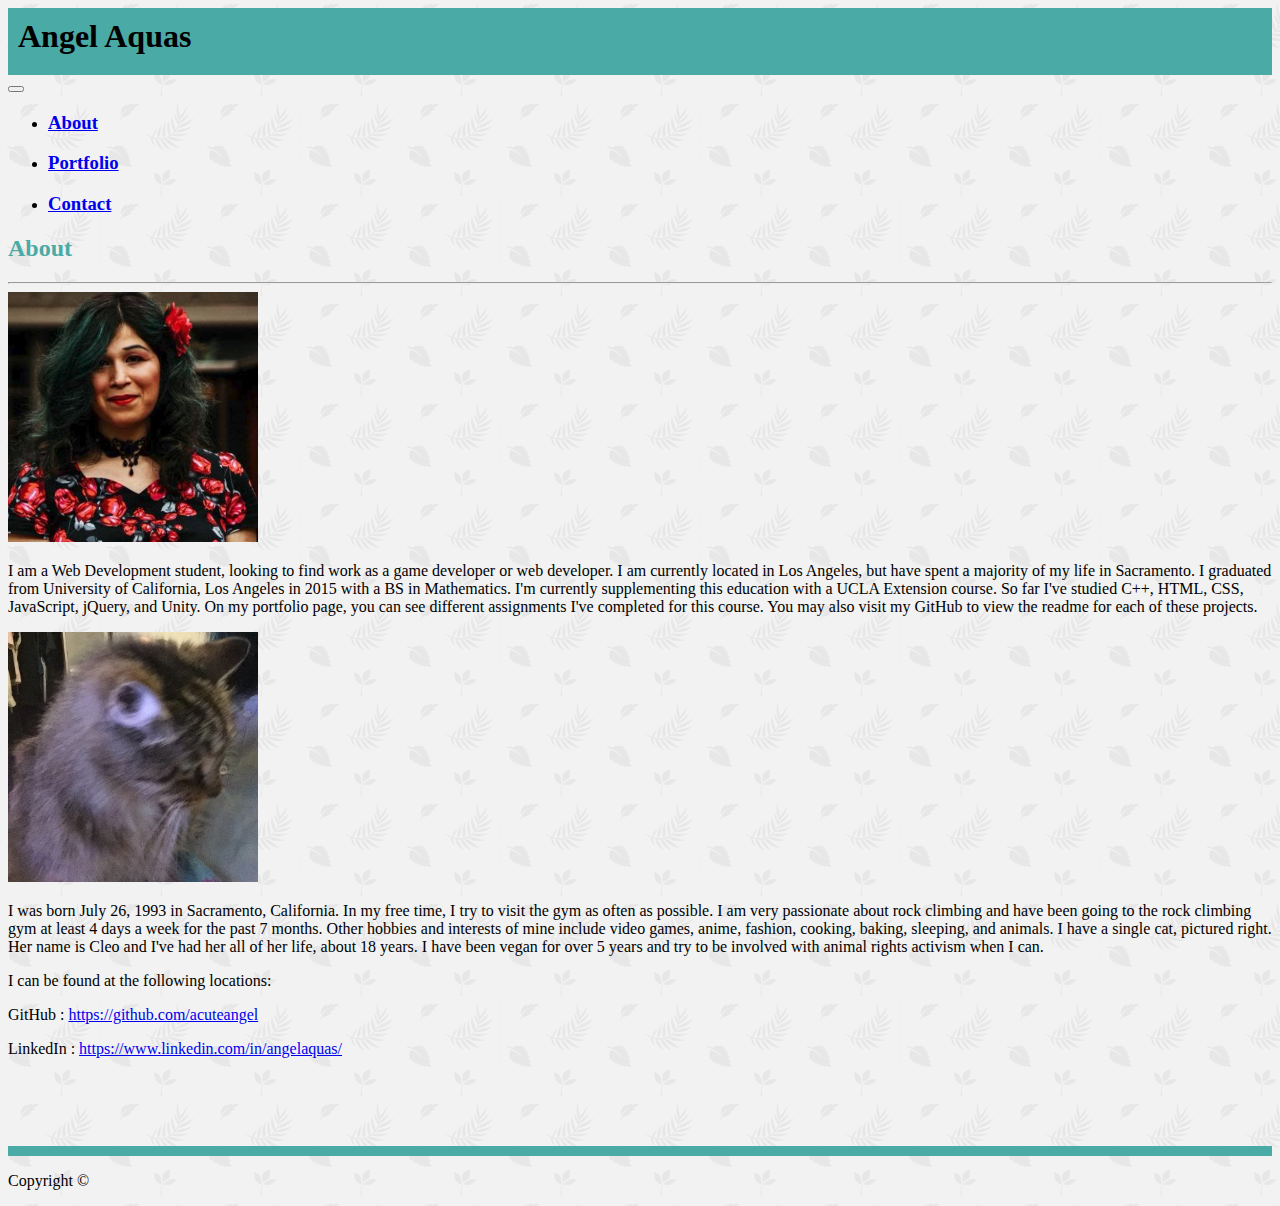
<file: index.html>
<!doctype HTML>
<html lang="en">
    <head>
        <title>Angel Aquas Bootstrap Portfolio</title>
        <link rel="stylesheet" href="https://stackpath.bootstrapcdn.com/bootstrap/4.1.3/css/bootstrap.min.css" integrity="sha384-MCw98/SFnGE8fJT3GXwEOngsV7Zt27NXFoaoApmYm81iuXoPkFOJwJ8ERdknLPMO" crossorigin="anonymous">
        <link rel="stylesheet" href="assets/css/styles.css">
    </head>

    <body>
        <nav class="navbar navbar-expand-md navbar-light bg-white border-bottom" style="padding:0px;">
            <div class="container" style="padding:0px">
            <h1 class="text-white bg-teal">Angel Aquas</h1>
            <button class="navbar-toggler" type="button" data-toggle="collapse" data-target="#navbarSupportedContent" aria-controls="navbarSupportedContent" aria-expanded="false" aria-label="Toggle navigation">
                    <span class="navbar-toggler-icon"></span>
            </button>
            <ul class="justify-content-end collapse navbar-collapse navbar-nav mr-auto" id="navbarSupportedContent">
                <li class="nav-item">
                    <h3><a class="nav-link active border-right" href="index.html">About</a></h3>
                </li>
                <li class="nav-item">
                    <h3><a class="nav-link active border-right" href="portfolio.html">Portfolio</a></h3>
                </li>
                <li class="nav-item">
                    <h3><a class="nav-link active" href="contact.html">Contact</a></h3>
                </li>
            </ul>
            </div>
        </nav>

        <div class="container bg-white border p-4 my-4">
            <h2 class="text-teal">About</h2>
            <hr>
            <img class="img-fluid float-left ml-0 mt-2 mr-4" width="250px" src="assets/images/ros.PNG" alt="Personal photo">
            <p class="bio my-3">                
                I am a Web Development student, looking to find work as a game developer or web developer.
                I am currently located in Los Angeles, but have spent a majority of my life in Sacramento.
                I graduated from University of California, Los Angeles in 2015 with a BS in Mathematics. 
                I'm currently supplementing this education with a UCLA Extension course.
                So far I've studied C++, HTML, CSS, JavaScript, jQuery, and Unity.
                On my portfolio page, you can see different assignments I've completed for this course.
                You may also visit my GitHub to view the readme for each of these projects.

            </p>
            <img class="img-fluid float-right ml-3" width="250px" src="assets/images/IMG_2343.JPG" alt="my cat">
            <p class="bio mb-5" >
                I was born July 26, 1993 in Sacramento, California. In my free time, I try to visit the gym as often as possible. 
                I am very passionate about rock climbing and have been going to the rock climbing gym at least 4 days a week for the past 7 months.
                Other hobbies and interests of mine include video games, anime, fashion, cooking, baking, sleeping, and animals.
                I have a single cat, pictured right. 
                Her name is Cleo and I've had her all of her life, about 18 years.
                I have been vegan for over 5 years and try to be involved with animal rights activism when I can.
            </p>
            <p>I can be found at the following locations:</p>
            <p>GitHub : <a href=https://github.com/acuteangel target="_blank">https://github.com/acuteangel</a></p>
            <p>LinkedIn : <a href=https://www.linkedin.com/in/angelaquas/ target="_blank">https://www.linkedin.com/in/angelaquas/</a></p>
            <br>
        </div>

<br><br><br>

        <footer class="fixed-bottom bg-dark" id="footer-border">
                <p class="text-white text-center pt-3">Copyright ©</p>
        </footer>

        <script src="https://code.jquery.com/jquery-3.3.1.slim.min.js" integrity="sha384-q8i/X+965DzO0rT7abK41JStQIAqVgRVzpbzo5smXKp4YfRvH+8abtTE1Pi6jizo" crossorigin="anonymous"></script>
        <script src="https://cdnjs.cloudflare.com/ajax/libs/popper.js/1.14.3/umd/popper.min.js" integrity="sha384-ZMP7rVo3mIykV+2+9J3UJ46jBk0WLaUAdn689aCwoqbBJiSnjAK/l8WvCWPIPm49" crossorigin="anonymous"></script>
        <script src="https://stackpath.bootstrapcdn.com/bootstrap/4.1.3/js/bootstrap.min.js" integrity="sha384-ChfqqxuZUCnJSK3+MXmPNIyE6ZbWh2IMqE241rYiqJxyMiZ6OW/JmZQ5stwEULTy" crossorigin="anonymous"></script>

    </body>
</html>
</file>
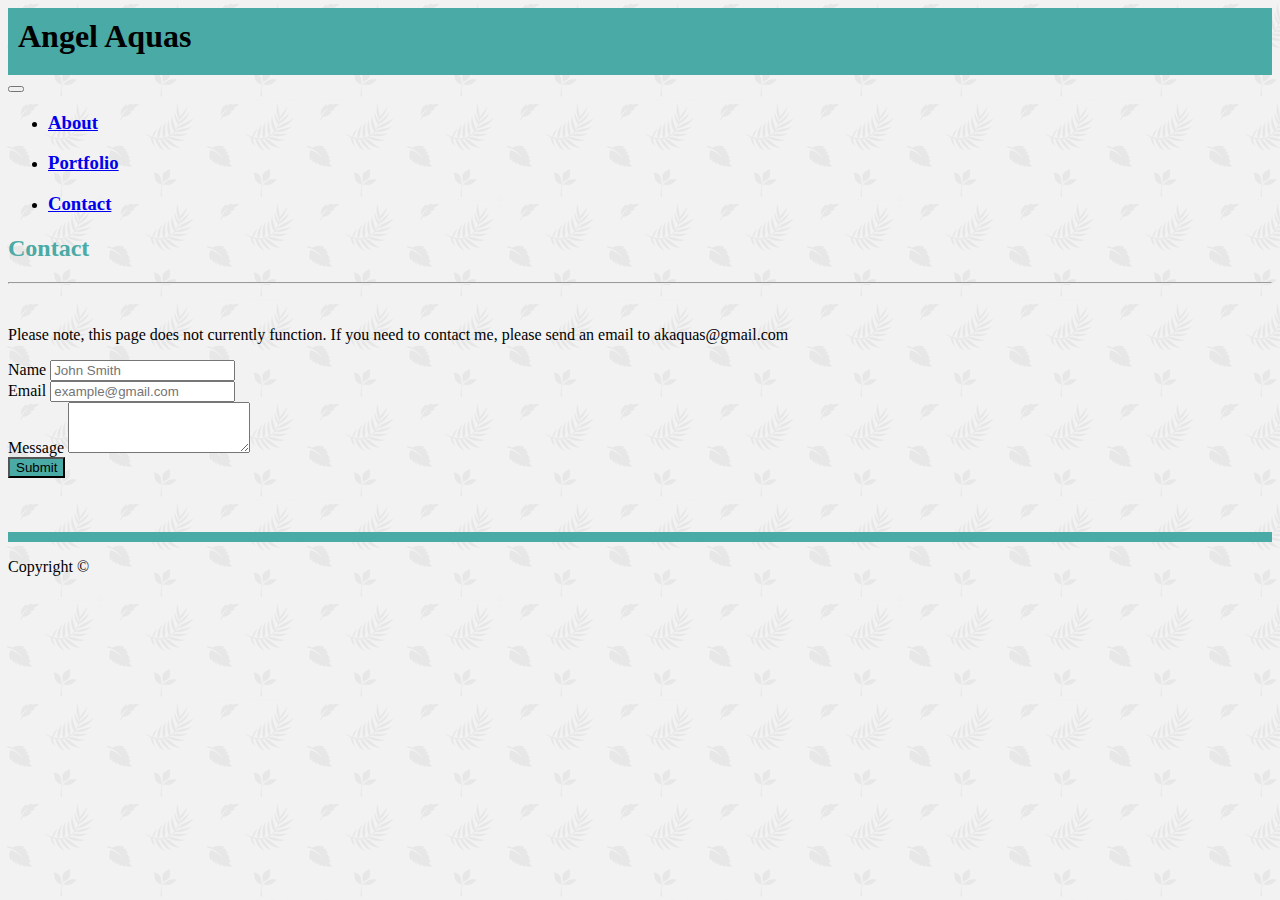
<file: contact.html>
<!doctype HTML>
<html lang="en">
    <head>
        <title>Angel Aquas Bootstrap Portfolio</title>
        <link rel="stylesheet" href="https://stackpath.bootstrapcdn.com/bootstrap/4.1.3/css/bootstrap.min.css" integrity="sha384-MCw98/SFnGE8fJT3GXwEOngsV7Zt27NXFoaoApmYm81iuXoPkFOJwJ8ERdknLPMO" crossorigin="anonymous">
        <link rel="stylesheet" href="assets/css/styles.css">
    </head>

    <body>
        <nav class="navbar navbar-expand-md navbar-light bg-white border-bottom" style="padding:0px;">
            <div class="container" style="padding:0px">
            <h1 class="text-white bg-teal">Angel Aquas</h1>
            <button class="navbar-toggler" type="button" data-toggle="collapse" data-target="#navbarSupportedContent" aria-controls="navbarSupportedContent" aria-expanded="false" aria-label="Toggle navigation">
                    <span class="navbar-toggler-icon"></span>
            </button>
            <ul class="justify-content-end collapse navbar-collapse navbar-nav mr-auto" id="navbarSupportedContent">
                <li class="nav-item">
                    <h3><a class="nav-link active border-right" href="index.html">About</a></h3>
                </li>
                <li class="nav-item">
                    <h3><a class="nav-link active border-right" href="portfolio.html">Portfolio</a></h3>
                </li>
                <li class="nav-item">
                    <h3><a class="nav-link active" href="contact.html">Contact</a></h3>
                </li>
            </ul>
            </div>
        </nav>

        <div class="container bg-white border p-4 my-4">
                <h2 class="text-teal">Contact</h2>
                <hr><br>
                <p>Please note, this page does not currently function. If you need to contact me, please send an email to akaquas@gmail.com</p>
                <form>
                    <div class="form-group">
                        <label for="name">Name</label>
                        <input type="text" class="form-control" placeholder="John Smith">
                    </div>
                    <div class="form-group">
                        <label for="email">Email</label>
                        <input type="email" class="form-control" placeholder="example@gmail.com">
                    </div>
                    <div class="form-group">
                        <label for="message">Message</label>
                        <textarea class="form-control" id="exampleFormControlTextarea1" rows="3"></textarea>
                    </div>
                    <button type="submit" class="btn text-white bg-teal">Submit</button>
                </form>
        </div>

<br><br><br>

        <footer class="fixed-bottom bg-dark" id="footer-border">
                <p class="text-white text-center pt-3">Copyright ©</p>
        </footer>

        <script src="https://code.jquery.com/jquery-3.3.1.slim.min.js" integrity="sha384-q8i/X+965DzO0rT7abK41JStQIAqVgRVzpbzo5smXKp4YfRvH+8abtTE1Pi6jizo" crossorigin="anonymous"></script>
        <script src="https://cdnjs.cloudflare.com/ajax/libs/popper.js/1.14.3/umd/popper.min.js" integrity="sha384-ZMP7rVo3mIykV+2+9J3UJ46jBk0WLaUAdn689aCwoqbBJiSnjAK/l8WvCWPIPm49" crossorigin="anonymous"></script>
        <script src="https://stackpath.bootstrapcdn.com/bootstrap/4.1.3/js/bootstrap.min.js" integrity="sha384-ChfqqxuZUCnJSK3+MXmPNIyE6ZbWh2IMqE241rYiqJxyMiZ6OW/JmZQ5stwEULTy" crossorigin="anonymous"></script>
    </body>
</html>
</file>
<file: assets/css/styles.css>
body {
    background-image: url("../images/leaves-pattern.png");   
}

h1 {
    padding:10px 10px 20px 10px;
    margin: 0;
}

a:hover {
    transform: scale(1.05);
    color: #4aaaa5 !important;
}

.bg-teal {
    background-color: #4aaaa5;
}

.text-teal {
    color: #4aaaa5
}

#footer-border {
    border-top: 10px solid;
    border-color: #4aaaa5;
}

#centered {
    position: absolute;
    top: 50%;
    left: 50%;
    transform: translate(-50%, -50%);
    background: rgba(0, 0, 0, 50%);
    color: white;
    opacity: 40%;
    width: 530px;
    padding: 20px;
    margin: 0px;
    text-align: center;
}

@media screen and (max-width: 1199px) {
    #centered {
        width: 440px;
    }
}

@media screen and (max-width: 991px) {
    #centered {
        width: 320px;
    }
}

@media screen and (max-width: 767px) {
    #centered {
        width: 490px;
    }
    .border-right {
        border-right: 0px !important;
    }
}

@media screen and (max-width: 575px) {
    #centered {
        width: 100%;
        position: inherit;
        transform: translate(0%, 0%);
        background: inherit;
    }
}
</file>
